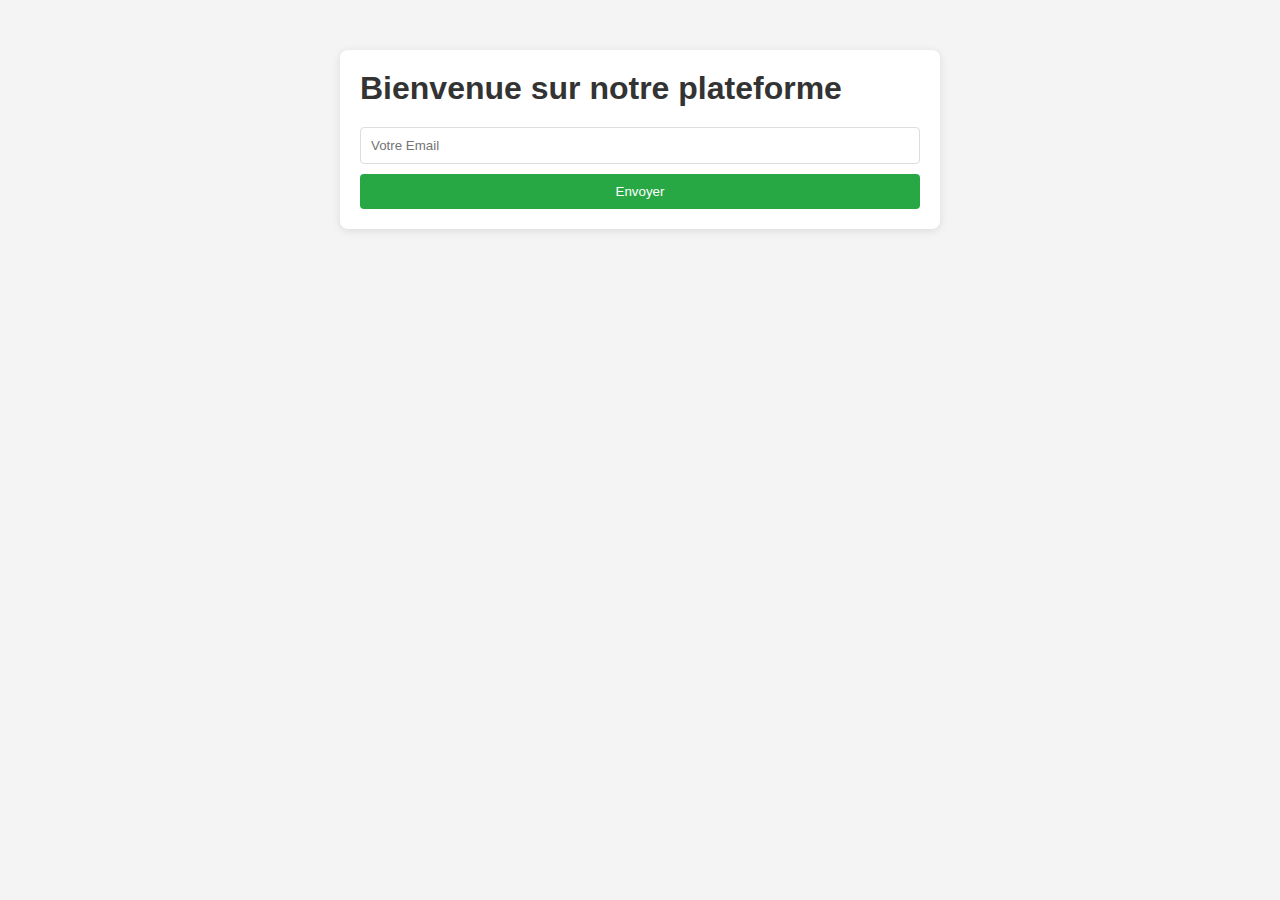
<file: templates/index.html>
<!DOCTYPE html>
<html lang="fr">
<head>
    <meta charset="UTF-8">
    <meta name="viewport" content="width=device-width, initial-scale=1.0">
    <title>Accueil</title>
    <link rel="stylesheet" href="styles.css">
</head>
<body>
    <div class="container">
        <h1>Bienvenue sur notre plateforme</h1>
        <form action="/showSummary" method="post" class="email-form">
            <input type="email" name="email" placeholder="Votre Email" required>
            <button type="submit">Envoyer</button>
        </form>
    </div>
</body>
</html>
</file>
<file: templates/styles.css>
* {
    box-sizing: border-box;
    margin: 0;
    padding: 0;
}

body {
    font-family: Arial, sans-serif;
    background-color: #f4f4f4;
    color: #333;
}

.container {
    max-width: 600px;
    margin: 50px auto;
    padding: 20px;
    background: #fff;
    border-radius: 8px;
    box-shadow: 0 2px 10px rgba(0, 0, 0, 0.1);
}

h1, h2 {
    margin-bottom: 20px;
}

.email-form, .booking-form {
    display: flex;
    flex-direction: column;
}

input[type="email"],
input[type="number"] {
    padding: 10px;
    margin-bottom: 10px;
    border: 1px solid #ddd;
    border-radius: 4px;
}

button {
    padding: 10px;
    background-color: #28a745;
    color: #fff;
    border: none;
    border-radius: 4px;
    cursor: pointer;
    transition: background-color 0.3s;
}

button:hover {
    background-color: #218838;
}

.logout-button, .cancel-button {
    display: inline-block;
    margin-top: 20px;
    text-decoration: none;
    color: #007bff;
}

.logout-button:hover, .cancel-button:hover {
    text-decoration: underline;
}

.competition-list {
    list-style-type: none;
}

.competition-list li {
    margin-bottom: 10px;
}
</file>
